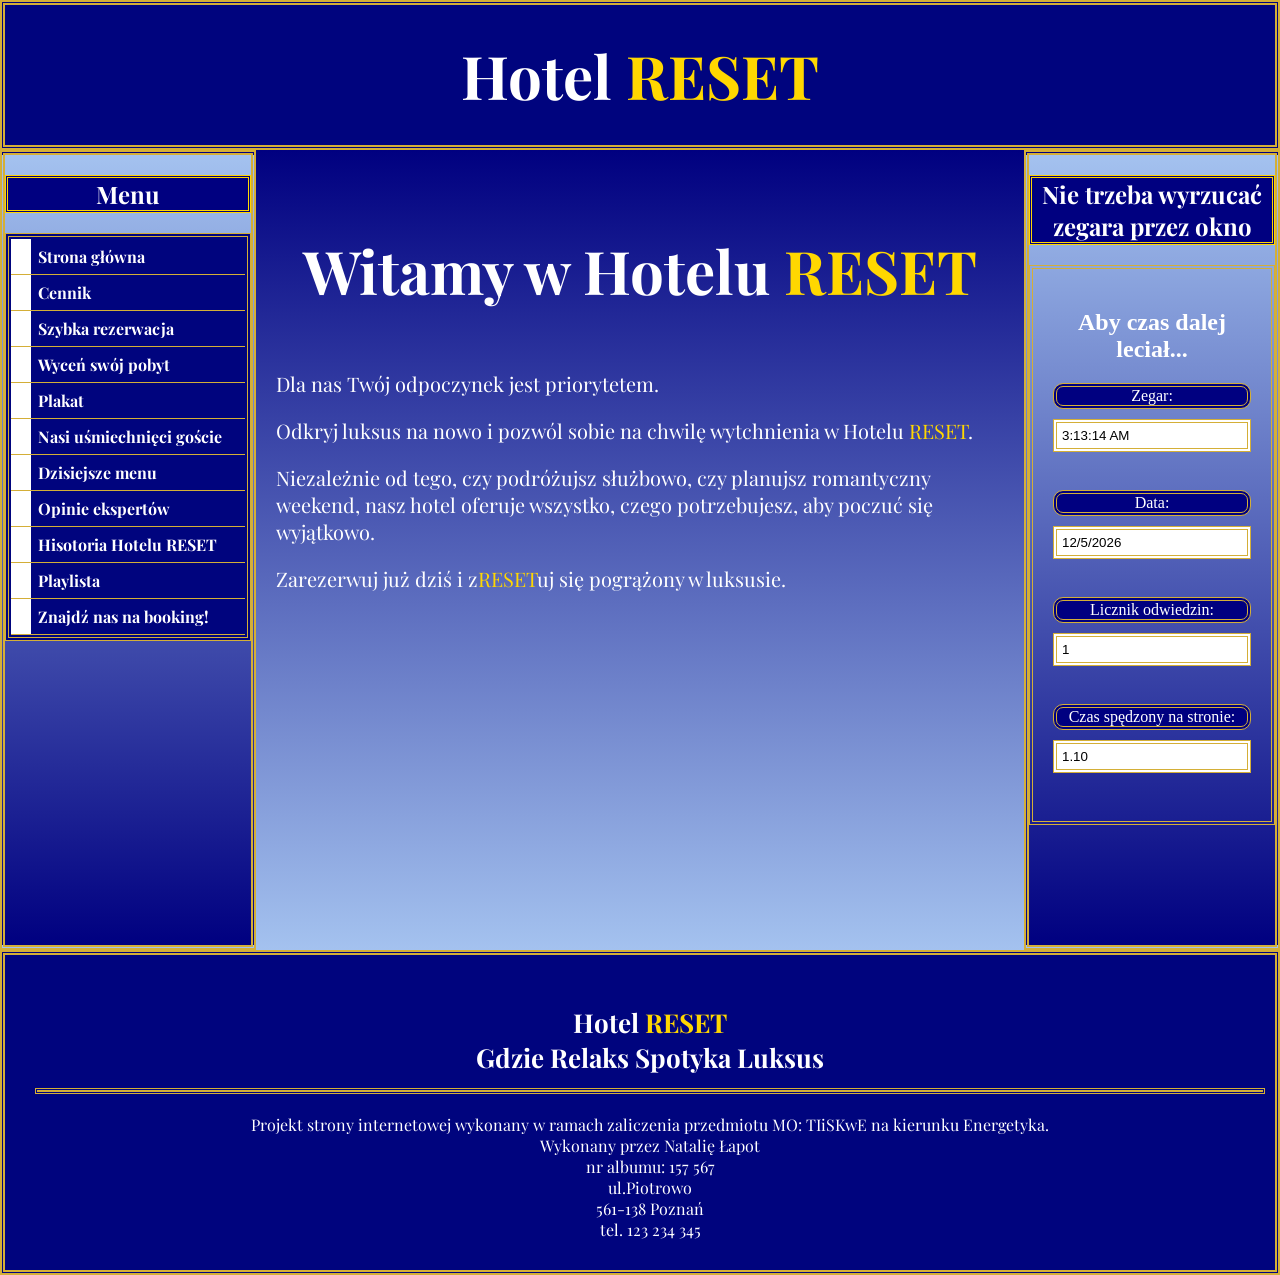
<file: index.html>
<!DOCTYPE html>
<html lang="pl">
<head>
    <meta charset="UTF-8">
    <meta name="viewport" content="width=device-width, initial-scale=1.0">
    <link href="https://fonts.googleapis.com/css2?family=Playfair+Display:wght@400;700&display=swap" rel="stylesheet">
    <link rel="stylesheet" href="Style/layout.css">
    <link rel="stylesheet" href="Style/menuPionowe.css">
</head>
<body>
    <header>
        <h1>Hotel <span style="color: gold;">RESET</span></h1>
    </header>
    <nav>
        <h2>Menu</h2>
        <ul>
            <li> <a href="index.html"> Strona główna </a> </li>
            <li><a href="tabela.html">Cennik</a></li>
            <li><a href="formularz.html">Szybka rezerwacja</a></li>
            <li><a href="Kalkulator.html">Wyceń swój pobyt</a></li>
            <li><a href="canvas.html">Plakat</a></li>
            <li><a href="obrazy.html">Nasi uśmiechnięci goście</a></li>
            <li><a href="mapa.html">Dzisiejsze menu</a></li>
            <li><a href="prezentacja.html">Opinie ekspertów</a></li>
            <li><a href="historia.html">Hisotoria Hotelu RESET</a></li>
            <li><a href="playlista.html">Playlista</a></li>
            <li><a href="https://www.booking.com/index.pl.html" target="_blank">Znajdź nas na booking!</a></li>
        </ul>
    </nav>
    <article>
    <p style="font-size: 60px; text-align: center; font-weight: bold;">Witamy w Hotelu <span style="color: gold;">RESET</span></p>
    <p>Dla nas Twój odpoczynek jest priorytetem.</p>
    <p>Odkryj luksus na nowo i pozwól sobie na chwilę wytchnienia w Hotelu <span style="color: gold;">RESET</span>.</p>
    <p>Niezależnie od tego, czy podróżujsz służbowo, czy planujsz romantyczny weekend, nasz hotel oferuje wszystko, czego potrzebujesz, aby poczuć się wyjątkowo.</p>
    <p>Zarezerwuj już dziś i z<span style="color: gold;">RESET</span>uj się pogrążony w luksusie.</p>
    
    </article>
    <aside>
        <h2>Nie trzeba wyrzucać zegara przez okno</h2>
        <iframe src="kontrolki.html" frameborder="0"></iframe>
    </aside>
    <footer>
        <div class="luxury-text">Hotel <span style="color: gold;">RESET </span><br>
        Gdzie Relaks Spotyka Luksus <hr></div>
        <div class="smaller-text">Projekt strony internetowej wykonany w ramach 
        zaliczenia przedmiotu MO: TIiSKwE na kierunku Energetyka. <br>
        Wykonany przez Natalię Łapot <br>
        nr albumu: 157 567 <br>
        ul.Piotrowo <br> 561-138 Poznań <br>
        tel. 123 234 345</div>
    </footer>
</body>
</html>
</file>
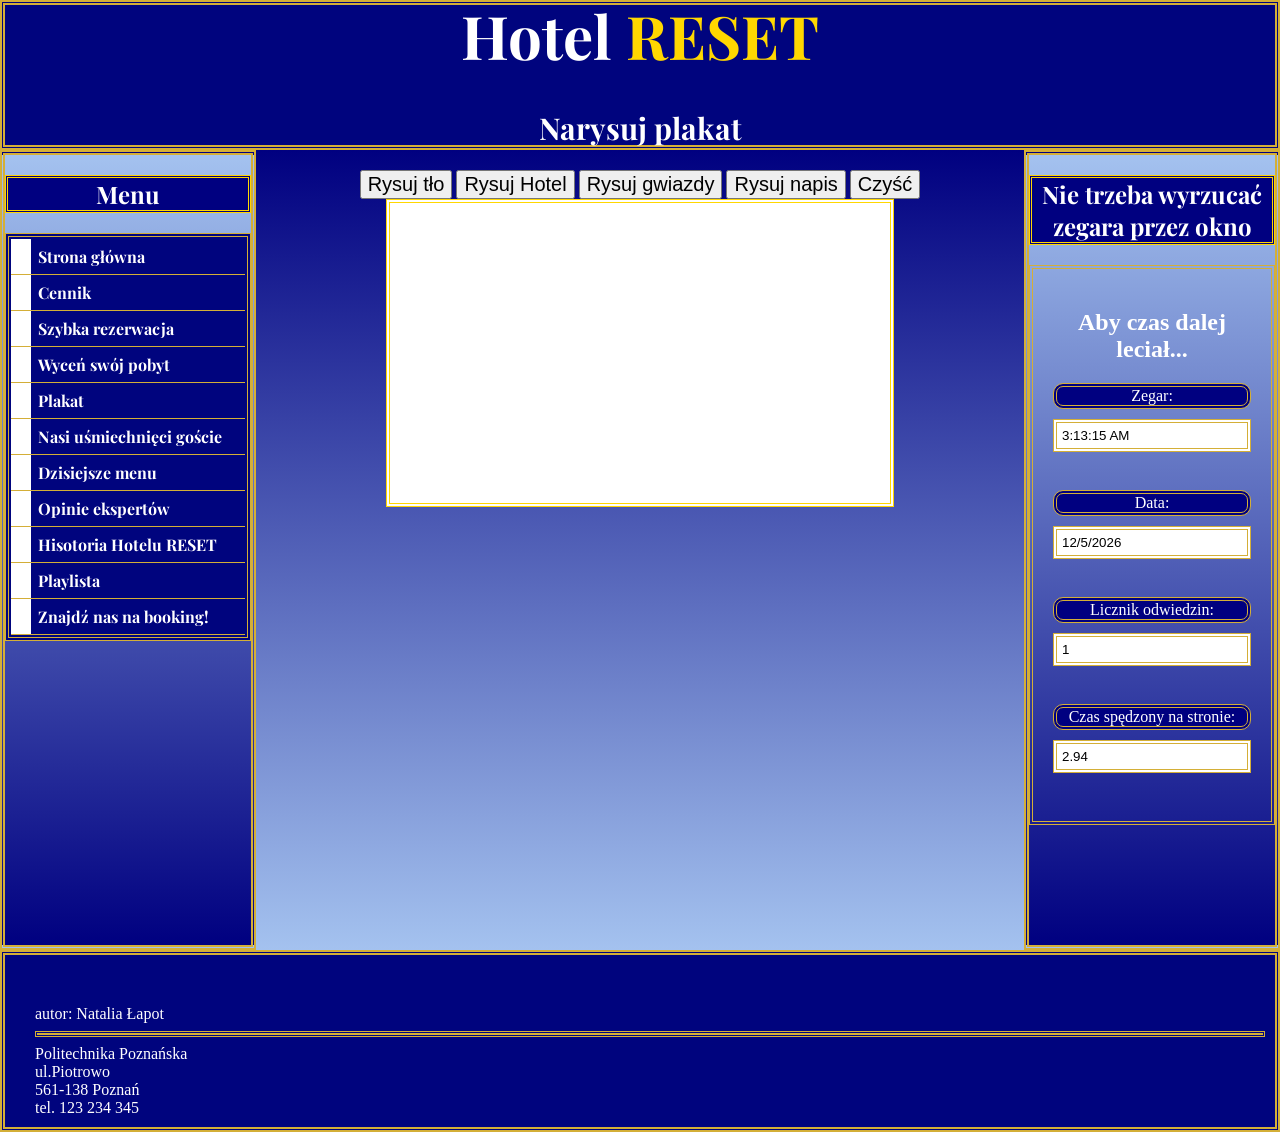
<file: canvas.html>
<!DOCTYPE html>
<html lang="pl">
<head>
    <meta charset="UTF-8">
    <meta name="viewport" content="width=device-width, initial-scale=1.0">
    <link rel="stylesheet" href="Style/layout.css">
    <link rel="stylesheet" href="Style/menuPionowe.css">
    <link rel="stylesheet" href="Style/tabela.css">
    <link rel="stylesheet" href="Style/formularz.css">
    <link href="https://fonts.googleapis.com/css2?family=Playfair+Display:wght@400;700&display=swap" rel="stylesheet">
    <style>
        h2{
            background-color: rgb(83, 41, 28);
            color: blanchedalmond;
        }
        .nazwaKlasy{
            background-color: black;
            color: wheat;
        }

        canvas{
            background-color: white;
            border: 4px double gold;
        }
        input{font-size: 20px;}
        input:focus{background-color: gold;}
    </style>

</head>
<body>
    <header>
        <h1>Hotel <span style="color: gold;">RESET</span><br>
            <span style="font-size: 30px; text-align: center">Narysuj plakat</span></h1>
    </header>
    <nav>
        <h2>Menu</h2>
        <ul>
            <li> <a href="index.html"> Strona główna </a> </li>
            <li><a href="tabela.html">Cennik</a></li>
            <li><a href="formularz.html">Szybka rezerwacja</a></li>
            <li><a href="Kalkulator.html">Wyceń swój pobyt</a></li>
            <li><a href="canvas.html">Plakat</a></li>
            <li><a href="obrazy.html">Nasi uśmiechnięci goście</a></li>
            <li><a href="mapa.html">Dzisiejsze menu</a></li>
            <li><a href="prezentacja.html">Opinie ekspertów</a></li>
            <li><a href="historia.html">Hisotoria Hotelu RESET</a></li>
            <li><a href="playlista.html">Playlista</a></li>
            <li><a href="https://www.booking.com/index.pl.html" target="_blank">Znajdź nas na booking!</a></li>
        </ul>
    </nav>
    <article>
        <input type="button" value="Rysuj tło" onclick="rysujTlo()">
        <input type="button" value="Rysuj Hotel" onclick="rysujHotel()">
        <input type="button" value="Rysuj gwiazdy" onclick="rysujGwiazdy()">
        <input type="button" value="Rysuj napis" onclick="rysujNapis()">
        <input type="button" value="Czyść" onclick="czysc()">
        
        <canvas width="500" height="300"></canvas>
    </article>
    <script src="js/canvas.js"></script>
    <aside>
        <h2>Nie trzeba wyrzucać zegara przez okno</h2>
        <iframe src="kontrolki.html" frameborder="0"></iframe>
    </aside>
    <footer>
        autor: Natalia Łapot <hr>
        Politechnika Poznańska <br>
        ul.Piotrowo <br> 561-138 Poznań <br>
        tel. 123 234 345
    </footer>
</body>
</html>
</file>
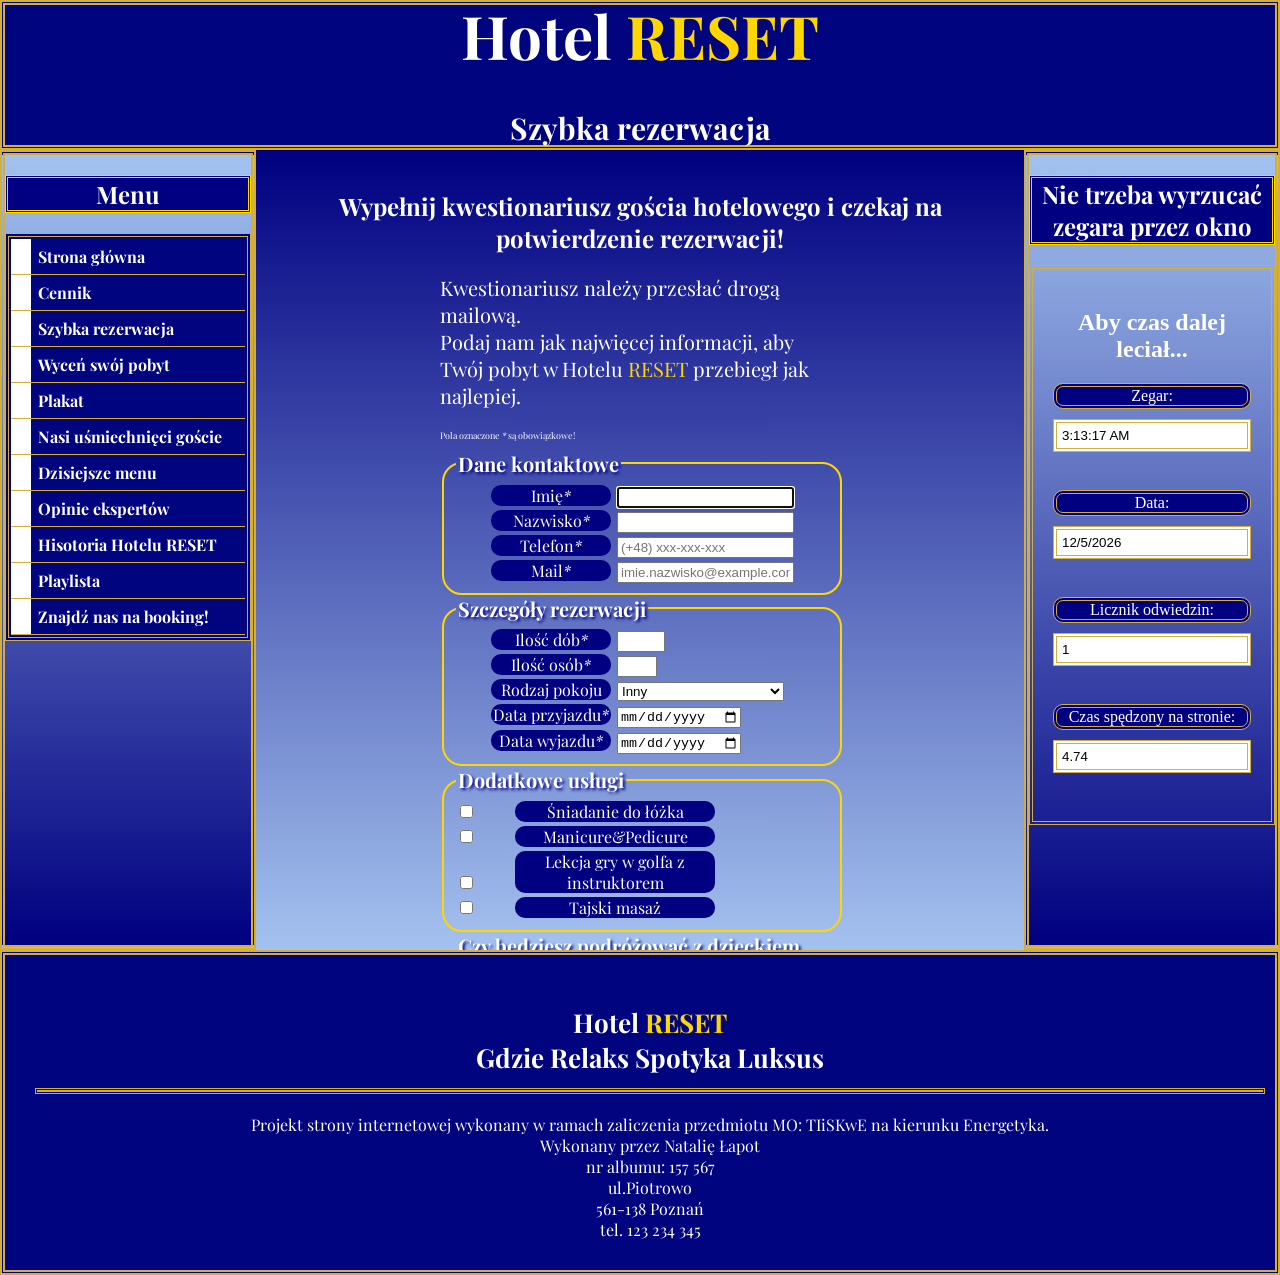
<file: formularz.html>
<!DOCTYPE html>
<html lang="pl">
<head>
    <meta charset="UTF-8">
    <meta name="viewport" content="width=device-width, initial-scale=1.0">
    <link rel="stylesheet" href="Style/layout.css">
    <link rel="stylesheet" href="Style/menuPionowe.css">
    <link rel="stylesheet" href="Style/formularz.css">
    <link href="https://fonts.googleapis.com/css2?family=Playfair+Display:wght@400;700&display=swap" rel="stylesheet">
</head>
<body>
    <header>
            <h1>Hotel <span style="color: gold;">RESET</span><br>
            <span style="font-size: 30px; text-align: center">Szybka rezerwacja</span></h1>
    </header>
    <nav>
        <h2>Menu</h2>
        <ul>
            <li> <a href="index.html"> Strona główna </a> </li>
            <li><a href="tabela.html">Cennik</a></li>
            <li><a href="formularz.html">Szybka rezerwacja</a></li>
            <li><a href="Kalkulator.html">Wyceń swój pobyt</a></li>
            <li><a href="canvas.html">Plakat</a></li>
            <li><a href="obrazy.html">Nasi uśmiechnięci goście</a></li>
            <li><a href="mapa.html">Dzisiejsze menu</a></li>
            <li><a href="prezentacja.html">Opinie ekspertów</a></li>
            <li><a href="historia.html">Hisotoria Hotelu RESET</a></li>
            <li><a href="playlista.html">Playlista</a></li>
            <li><a href="https://www.booking.com/index.pl.html" target="_blank">Znajdź nas na booking!</a></li>
        </ul>
    </nav>
    <article>
        <h2 style="text-align: center;">Wypełnij kwestionariusz gościa hotelowego i czekaj na potwierdzenie rezerwacji!</h2>
        <form action="" method="post">
            <p>
                Kwestionariusz należy przesłać drogą mailową. <br>
                Podaj nam jak najwięcej informacji, aby Twój pobyt w Hotelu <span style="color: gold;">RESET</span> przebiegł jak najlepiej. <br>
            </p>
            <p style="font-size: 9px">Pola oznaczone <em>*</em> są obowiązkowe!</p>
            
            <fieldset>
                <legend>Dane kontaktowe</legend>
                <label for="imie">Imię<em>*</em></label>
                <input type="text" name="Imie" id="imie" required autofocus><br>
                <label for="nazwisko">Nazwisko<em>*</em></label>
                <input type="text" name="nazwisko" id="nazwisko" required><br>
                <label for="telefon">Telefon<em>*</em></label>
                <input type="tel" name="telefon" id="telefon" required placeholder="(+48) xxx-xxx-xxx"><br>
                <label for="mail">Mail<em>*</em></label>
                <input type="email" name="mail" id="mail" required placeholder="imie.nazwisko@example.com"><br>
                
            </fieldset>
            <fieldset><legend>Szczegóły rezerwacji</legend>
                <label for="dni">Ilość dób<em>*</em></label>
                <input type="number" name="dni" id="dni" min="0" max="14" step="1" required><br>
                <label for="osoby">Ilość osób<em>*</em></label>
                <input type="number" name="osoby" id="osoby" min="0" max="8" step="1" required><br>
                <label for="rodzajpokoju">Rodzaj pokoju</label>
                <select name="rodzajpokoju" id="rodzajpokoju">
                    <option value="jedno">Jednoosobowy</option>
                    <option value="jednopremium">Jednoosobowy premium</option>
                    <option value="dwu"selected>Dwuosobowy</option>
                    <option value="dwupremium">Dwuosobowy premium</option>
                    <option value="trzy"selected>Trzyosobowy</option>
                    <option value="trzypremium">Trzyosobowy premium</option>
                    <option value="inny"selected>Inny</option>
                </select><br>
                <label for="dataprzyjazdu">Data przyjazdu<em>*</em></label>
                <input type="date" name="dataprzyjazdu" id="dataprzyjazdu" required><br>
                <label for="datawyjazdu">Data wyjazdu<em>*</em></label>
                <input type="date" name="datawyjazdu" id="datawyjazdu" required><br>
            </fieldset>

            <fieldset><legend>Dodatkowe usługi</legend>

                <input type="checkbox" name="zainteresowania" id="andrzejpiaseczny">
                <label for="andrzejpiaseczny" style="width: 200px;">Śniadanie do łóżka</label><br>

                <input type="checkbox" name="zainteresowania" id="spa">
                <label for="spa" style="width: 200px;">Manicure&Pedicure</label><br>

                <input type="checkbox" name="zainteresowania" id="golf">
                <label for="golf" style="width: 200px;">Lekcja gry w golfa z instruktorem</label><br>

                <input type="checkbox" name="zainteresowania" id="masaz">
                <label for="masaz" style="width: 200px;">Tajski masaż</label><br>
                
            </fieldset>

            <fieldset><legend>Czy będziesz podróżować z dzieckiem poniżej 5 roku życia?</legend>
                <input type="radio" name="dziecko" id="" value="Tak" checked>Tak<br>
                <input type="radio" name="dziecko" id="" value="Nie">Nie<br>
                <input type="radio" name="dziecko" id="" value="IDK">Jeszcze nie wiem<br>
            </fieldset>

            <fieldset><legend>Preferowane piętro</legend>
                <input type="range" name="pietro" id="pietro" min="0" max="15" step="1" value="3">(0-15)<br>
            </fieldset>

            <fieldset><legend>Specjalne życzenia i informacje o alergiach</legend>
                <textarea name="zyczenia" id="" cols="30" rows="10" placeholder="Co moglibyśmy zrobić, aby Twój pobyt był jeszcze lepszy?"></textarea><br>
                <input type="file" name="plik" id="">
            </fieldset>

            <button type="button" onclick="submitForm(event)">Zarezerwuj</button>
        </form>
    </article>
    <script src="js/formularz.js"></script>
    <aside>
        <h2>Nie trzeba wyrzucać zegara przez okno</h2>
        <iframe src="kontrolki.html" frameborder="0"></iframe>
    </aside>
    <footer>
        <div class="luxury-text">Hotel <span style="color: gold;">RESET </span><br>
            Gdzie Relaks Spotyka Luksus <hr></div>
            <div class="smaller-text">Projekt strony internetowej wykonany w ramach 
            zaliczenia przedmiotu MO: TIiSKwE na kierunku Energetyka. <br>
            Wykonany przez Natalię Łapot <br>
            nr albumu: 157 567 <br>
            ul.Piotrowo <br> 561-138 Poznań <br>
            tel. 123 234 345</div>
    </footer>
</body>
</html>
</file>
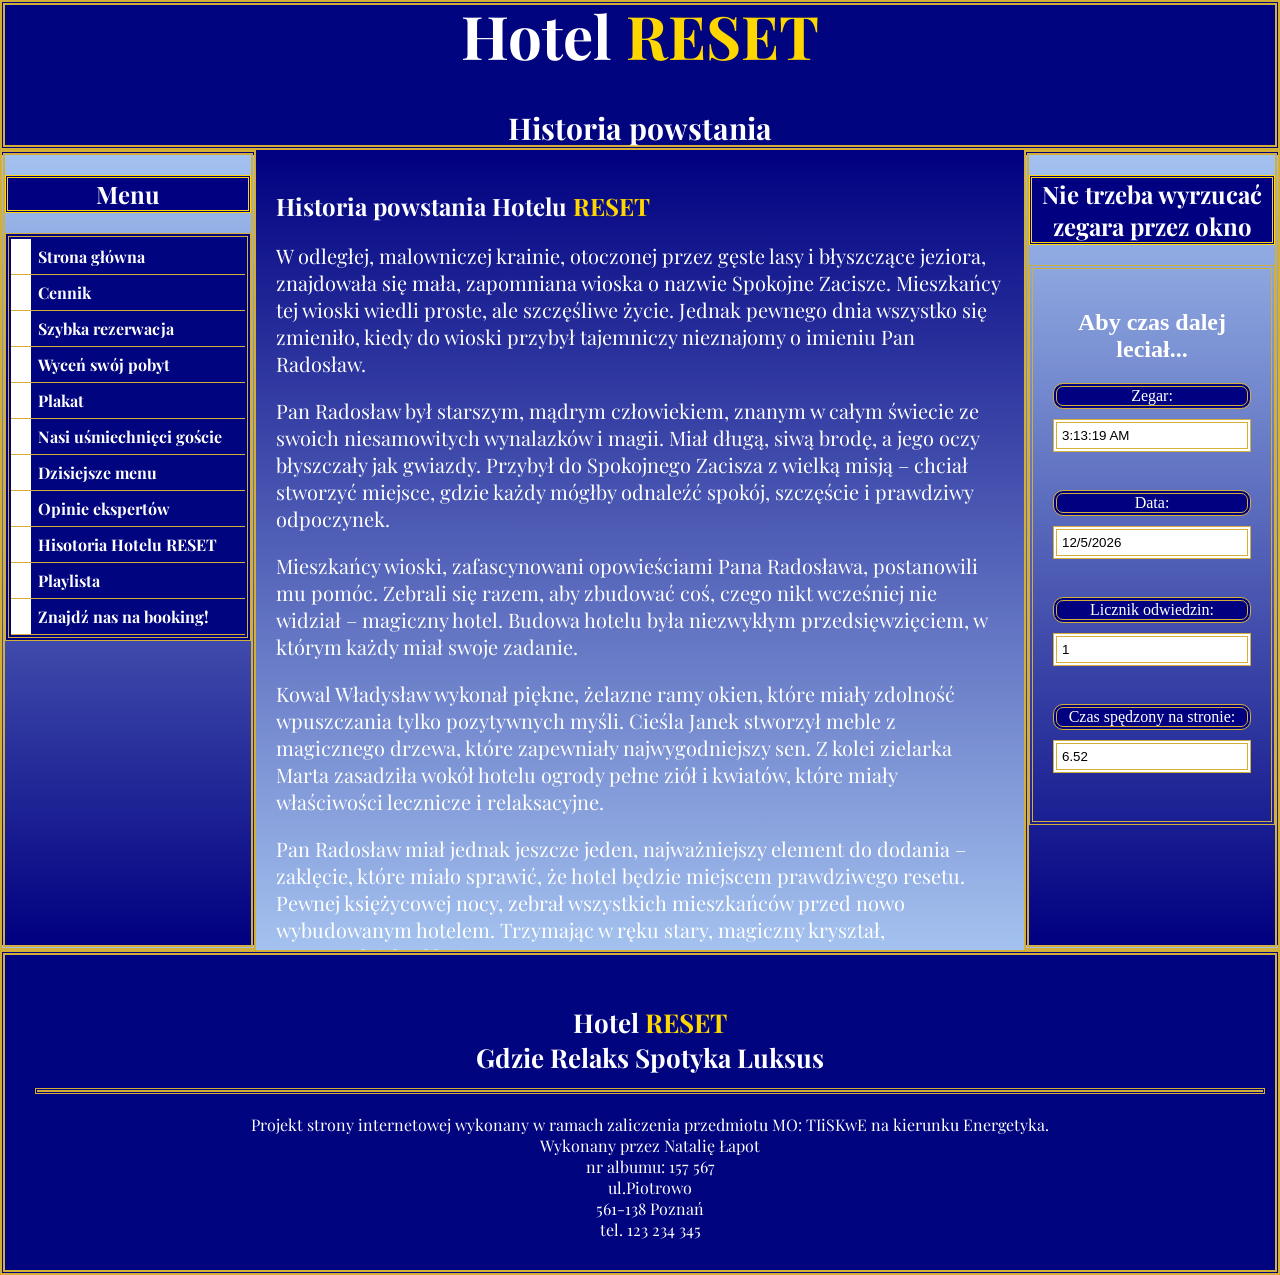
<file: historia.html>
<!DOCTYPE html>
<html lang="pl">
<head>
    <meta charset="UTF-8">
    <meta name="viewport" content="width=device-width, initial-scale=1.0">
    <link href="https://fonts.googleapis.com/css2?family=Playfair+Display:wght@400;700&display=swap" rel="stylesheet">
    <link rel="stylesheet" href="Style/layout.css">
    <link rel="stylesheet" href="Style/menuPionowe.css">
</head>
<body>
    <header>
        <h1>Hotel <span style="color: gold;">RESET</span><br>
            <span style="font-size: 30px; text-align: center">Historia powstania</span></h1>
    </header>
    <nav>
        <h2>Menu</h2>
        <ul>
            <li> <a href="index.html"> Strona główna </a> </li>
            <li><a href="tabela.html">Cennik</a></li>
            <li><a href="formularz.html">Szybka rezerwacja</a></li>
            <li><a href="Kalkulator.html">Wyceń swój pobyt</a></li>
            <li><a href="canvas.html">Plakat</a></li>
            <li><a href="obrazy.html">Nasi uśmiechnięci goście</a></li>
            <li><a href="mapa.html">Dzisiejsze menu</a></li>
            <li><a href="prezentacja.html">Opinie ekspertów</a></li>
            <li><a href="historia.html">Hisotoria Hotelu RESET</a></li>
            <li><a href="playlista.html">Playlista</a></li>
            <li><a href="https://www.booking.com/index.pl.html" target="_blank">Znajdź nas na booking!</a></li>
        </ul>
    </nav>
    <article>
    <h1>Historia powstania Hotelu <span style="color: gold;">RESET</span></h1>
    <p>W odległej, malowniczej krainie, otoczonej przez gęste lasy i błyszczące jeziora, znajdowała się mała, zapomniana wioska o nazwie Spokojne Zacisze. Mieszkańcy tej wioski wiedli proste, ale szczęśliwe życie. Jednak pewnego dnia wszystko się zmieniło, kiedy do wioski przybył tajemniczy nieznajomy o imieniu Pan Radosław.</p>
    <p>Pan Radosław był starszym, mądrym człowiekiem, znanym w całym świecie ze swoich niesamowitych wynalazków i magii. Miał długą, siwą brodę, a jego oczy błyszczały jak gwiazdy. Przybył do Spokojnego Zacisza z wielką misją – chciał stworzyć miejsce, gdzie każdy mógłby odnaleźć spokój, szczęście i prawdziwy odpoczynek.</p>
    <p>Mieszkańcy wioski, zafascynowani opowieściami Pana Radosława, postanowili mu pomóc. Zebrali się razem, aby zbudować coś, czego nikt wcześniej nie widział – magiczny hotel. Budowa hotelu była niezwykłym przedsięwzięciem, w którym każdy miał swoje zadanie.</p>
    <p>Kowal Władysław wykonał piękne, żelazne ramy okien, które miały zdolność wpuszczania tylko pozytywnych myśli. Cieśla Janek stworzył meble z magicznego drzewa, które zapewniały najwygodniejszy sen. Z kolei zielarka Marta zasadziła wokół hotelu ogrody pełne ziół i kwiatów, które miały właściwości lecznicze i relaksacyjne.</p>
    <p>Pan Radosław miał jednak jeszcze jeden, najważniejszy element do dodania – zaklęcie, które miało sprawić, że hotel będzie miejscem prawdziwego resetu. Pewnej księżycowej nocy, zebrał wszystkich mieszkańców przed nowo wybudowanym hotelem. Trzymając w ręku stary, magiczny kryształ, wypowiedział zaklęcie:</p>
    <p><em>"Niech to miejsce będzie schronieniem, gdzie każdy zmartwienie zmienia się w marzenie. Niech odpoczynek będzie głęboki, a radość - wysoka jak obłoki."</em></p>
    <p>W momencie, gdy zaklęcie zostało wypowiedziane, hotel zajaśniał złotym blaskiem, a wokół niego zaczęły tańczyć magiczne istoty – wróżki, skrzaty i duchy natury. Hotel został nazwany "RESET", ponieważ miał moc odnowy i regeneracji dla każdego, kto przekroczył jego progi.</p>
    <p>Wieść o niezwykłym Hotelu RESET szybko rozeszła się po całym świecie. Ludzie z daleka i bliska przybywali, by doświadczyć magii tego miejsca. Każdy, kto tu przyjeżdżał, opuszczał hotel zrelaksowany, pełen nowych sił i pozytywnej energii.</p>
    <p>Pan Radosław, widząc szczęście i spokój, jakie przynosi jego dzieło, postanowił zostać w Spokojnym Zaciszu na zawsze. Został pierwszym kierownikiem hotelu, dbając o to, aby magia nigdy nie opuściła tego miejsca.</p>
    <p>I tak, dzięki mądrości, pracy i magii, Hotel RESET stał się legendarnym miejscem, gdzie każdy mógł znaleźć swój upragniony spokój i radość. Mieszkańcy wioski byli dumni, że mogli być częścią tej niezwykłej historii, a Hotel RESET do dziś pozostaje symbolem odpoczynku i odnowy dla wszystkich, którzy go odwiedzają.</p>
    </article>
    <aside>
        <h2>Nie trzeba wyrzucać zegara przez okno</h2>
        <iframe src="kontrolki.html" frameborder="0"></iframe>
    </aside>
    <footer>
        <div class="luxury-text">Hotel <span style="color: gold;">RESET </span><br>
        Gdzie Relaks Spotyka Luksus <hr></div>
        <div class="smaller-text">Projekt strony internetowej wykonany w ramach 
        zaliczenia przedmiotu MO: TIiSKwE na kierunku Energetyka. <br>
        Wykonany przez Natalię Łapot <br>
        nr albumu: 157 567 <br>
        ul.Piotrowo <br> 561-138 Poznań <br>
        tel. 123 234 345</div>
    </footer>
</body>
</html>
</file>
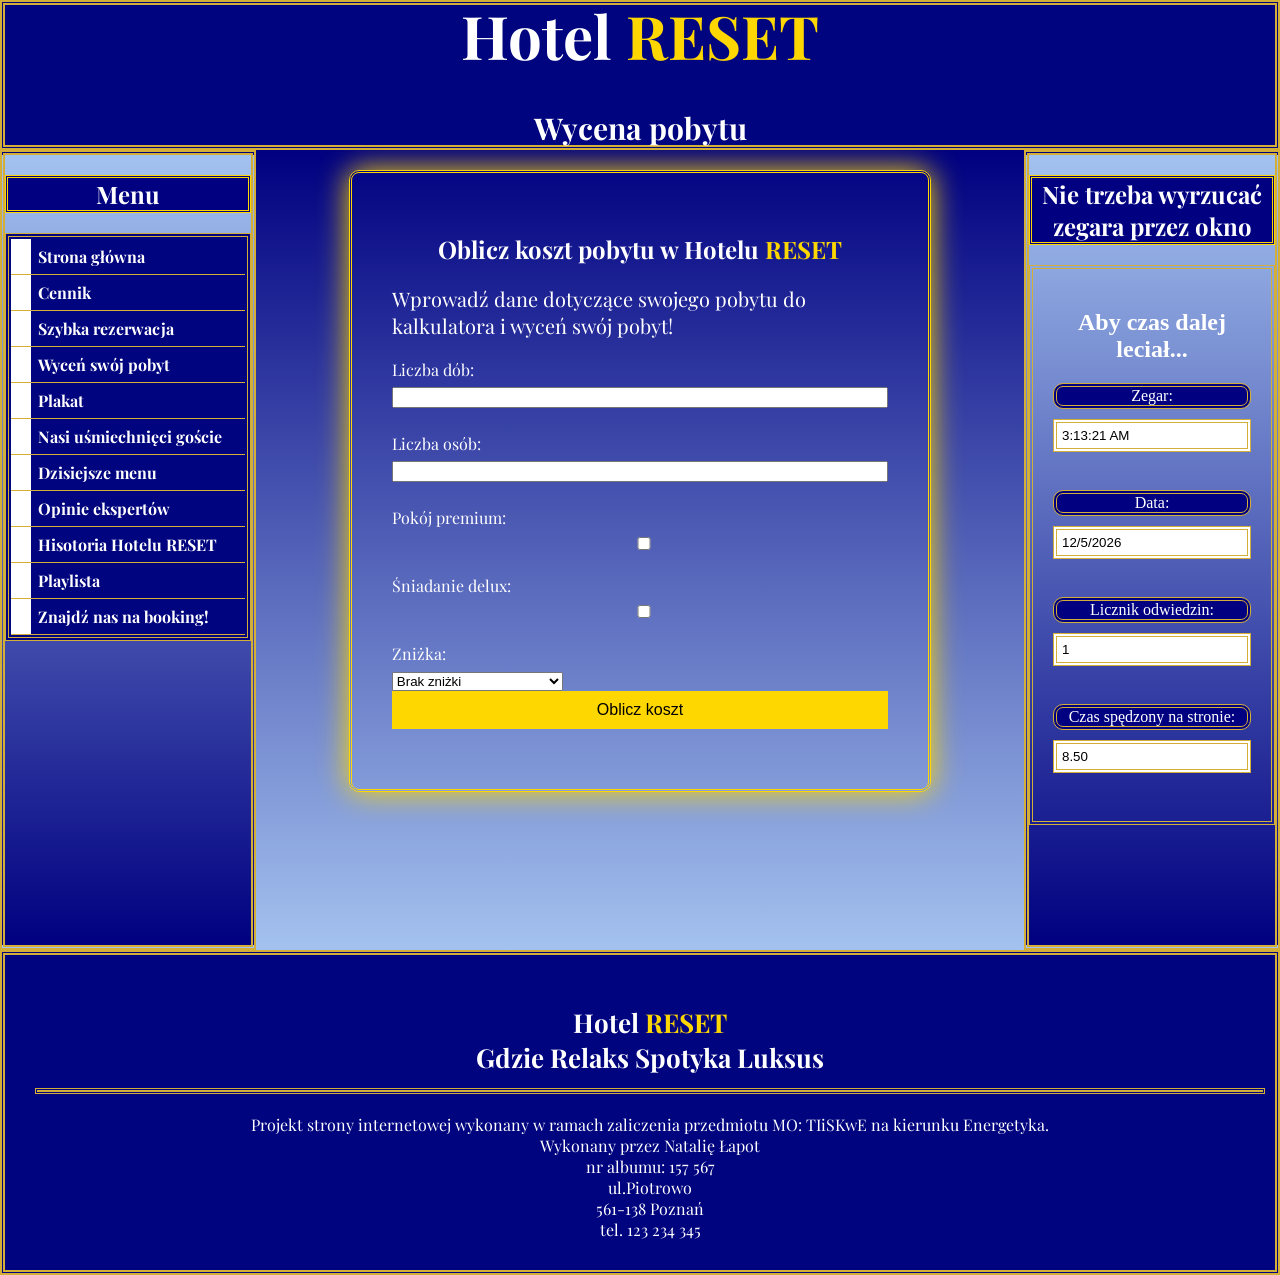
<file: Kalkulator.html>
<!DOCTYPE html>
<html lang="pl">
<head>
    <meta charset="UTF-8">
    <meta name="viewport" content="width=device-width, initial-scale=1.0">
    <link rel="stylesheet" href="Style/layout.css">
    <link rel="stylesheet" href="Style/menuPionowe.css">
    <link rel="stylesheet" href="Style/kalkulator.css">
    <link href="https://fonts.googleapis.com/css2?family=Playfair+Display:wght@400;700&display=swap" rel="stylesheet">
</head>
<body>
    <header>
        <h1>Hotel <span style="color: gold;">RESET</span><br>
        <span style="font-size: 30px; text-align: center">Wycena pobytu</span></h1>
    </header>
    <nav>
        <h2>Menu</h2>
        <ul>
            <li> <a href="index.html"> Strona główna </a> </li>
            <li><a href="tabela.html">Cennik</a></li>
            <li><a href="formularz.html">Szybka rezerwacja</a></li>
            <li><a href="Kalkulator.html">Wyceń swój pobyt</a></li>
            <li><a href="canvas.html">Plakat</a></li>
            <li><a href="obrazy.html">Nasi uśmiechnięci goście</a></li>
            <li><a href="mapa.html">Dzisiejsze menu</a></li>
            <li><a href="prezentacja.html">Opinie ekspertów</a></li>
            <li><a href="historia.html">Hisotoria Hotelu RESET</a></li>
            <li><a href="playlista.html">Playlista</a></li>
            <li><a href="https://www.booking.com/index.pl.html" target="_blank">Znajdź nas na booking!</a></li>
        </ul>
    </nav>
    <article>
</head>
<body>
    <div class="container">
        <h1 style="text-align: center;">Oblicz koszt pobytu w Hotelu <span style="color: gold;">RESET</span></h1>
        <p>Wprowadź dane dotyczące swojego pobytu do kalkulatora i wyceń swój pobyt!</p>
        <form id="hotelCalculator">
            <label for="days">Liczba dób:</label>
            <input type="number" id="days" name="days" min="1" required>
            
            <label for="guests">Liczba osób:</label>
            <input type="number" id="guests" name="guests" min="1" required>
            
            <label for="premiumRoom">Pokój premium:</label>
            <input type="checkbox" id="premiumRoom" name="premiumRoom">
            
            <label for="deluxeBreakfast">Śniadanie delux:</label>
            <input type="checkbox" id="deluxeBreakfast" name="deluxeBreakfast">

            <label for="discount">Zniżka:</label>
            <select id="discount" name="discount">
                <option value="0">Brak zniżki</option>
                <option value="10">Wyjazd służbowy -10%</option>
                <option value="15">Karta dużej rodziny -15%</option>
                <option value="50">Krewny właściciela -50%</option>
            </select>
            
            <input type="button" value="Oblicz koszt" onclick="calculateCost()">
        </form>
        <div class="result" id="result"></div>
    </div>
</article>
<script src="js/kalkulator.js"></script>
</body>
<aside>
    <h2>Nie trzeba wyrzucać zegara przez okno</h2>
    <iframe src="kontrolki.html" frameborder="0"></iframe>
</aside>
    <footer>
        <div class="luxury-text">Hotel <span style="color: gold;">RESET </span><br>
        Gdzie Relaks Spotyka Luksus <hr></div>
        <div class="smaller-text">Projekt strony internetowej wykonany w ramach 
        zaliczenia przedmiotu MO: TIiSKwE na kierunku Energetyka. <br>
        Wykonany przez Natalię Łapot <br>
        nr albumu: 157 567 <br>
        ul.Piotrowo <br> 561-138 Poznań <br>
        tel. 123 234 345</div>
    </footer>
</body>
</html>
</file>
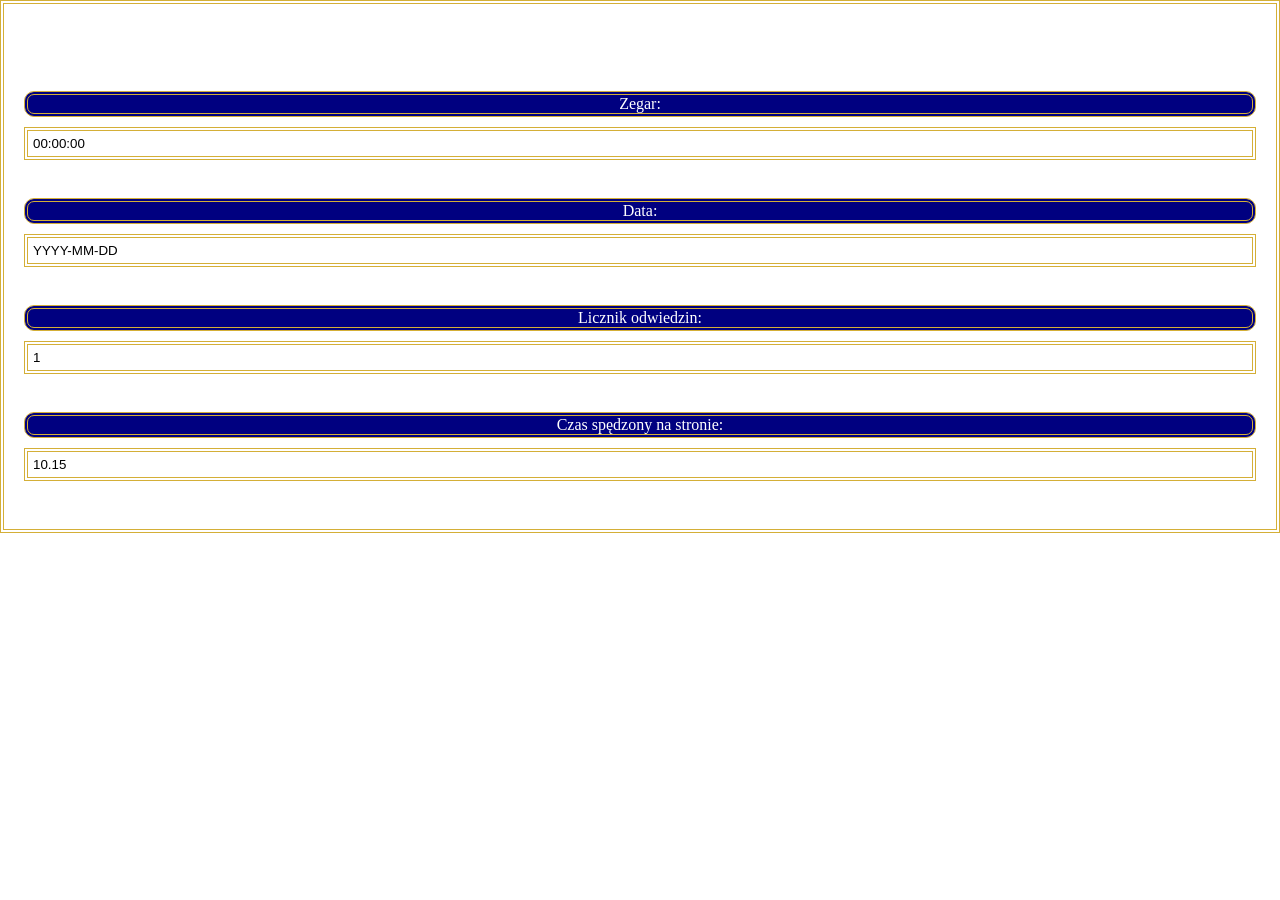
<file: kontrolki.html>
<!DOCTYPE html>
<html lang="en">
<head>
    <meta charset="utf-8" />
    <link rel="stylesheet" href="Style/layout.css">
    <link rel="stylesheet" href="Style/menuPionowe.css">
    <link rel="stylesheet" href="Style/tabela.css">
    <link rel="stylesheet" href="Style/formularz.css">
    <link href="https://fonts.googleapis.com/css2?family=Playfair+Display:wght@400;700&display=swap" rel="stylesheet">
    <style>
        body {
            width: 100%;
            height: 100%;
            margin: 0;
            padding: 0;
        }
        .javaScript {
            color: white;
            text-align: center;
            border: 4px double #D4AF37;
            padding: 20px;
            max-width: 100%;
            margin: auto;
        }
        .javaScript label, .javaScript input {
            border: 4px double #D4AF37;
            display: block;
            margin: 10px 0;
            width: 100%;
            box-sizing: border-box;
        }
        .javaScript input {
            padding: 5px;
        } 
    </style>

    <script>
        function startclock() {
            setInterval(() => {
                const now = new Date();
                document.getElementById('clock').value = now.toLocaleTimeString();
                document.getElementById('date').value = now.toLocaleDateString();
            }, 1000);
        }

        function starttimer() {
            let visitCount = localStorage.getItem('visitCount') || 0;
            visitCount++;
            sessionStorage.setItem('visitCount', visitCount);
            document.getElementById('visitCount').value = visitCount;

            let sessionStartTime = localStorage.getItem('sessionStartTime') || Date.now();
            localStorage.setItem('sessionStartTime', sessionStartTime);

            setInterval(() => {
                const elapsedTime = ((Date.now() - sessionStartTime) / 1000).toFixed(2);
                document.getElementById('myTimer').value = elapsedTime;
            }, 100);
        }

        window.onload = function () {
            startclock();
            starttimer();
        };
    </script>
</head>
<body style="color: white; text-align: center;">
    <section class="javaScript" id="java1">
        <h2 style="text-align:center">Aby czas dalej leciał...</h2>
        <label>Zegar:</label>
        <input type="text" id="clock" value="00:00:00" readonly/><br/>
        <label>Data:</label>
        <input type="text" id="date" value="YYYY-MM-DD" readonly/><br/>
        <label>Licznik odwiedzin:</label>
        <input type="text" id="visitCount" value="0" readonly/><br/>
        <label>Czas spędzony na stronie:</label>
        <input type="text" id="myTimer" value="0.00" readonly/><br/>
    </section>
</body>
</html>
</file>
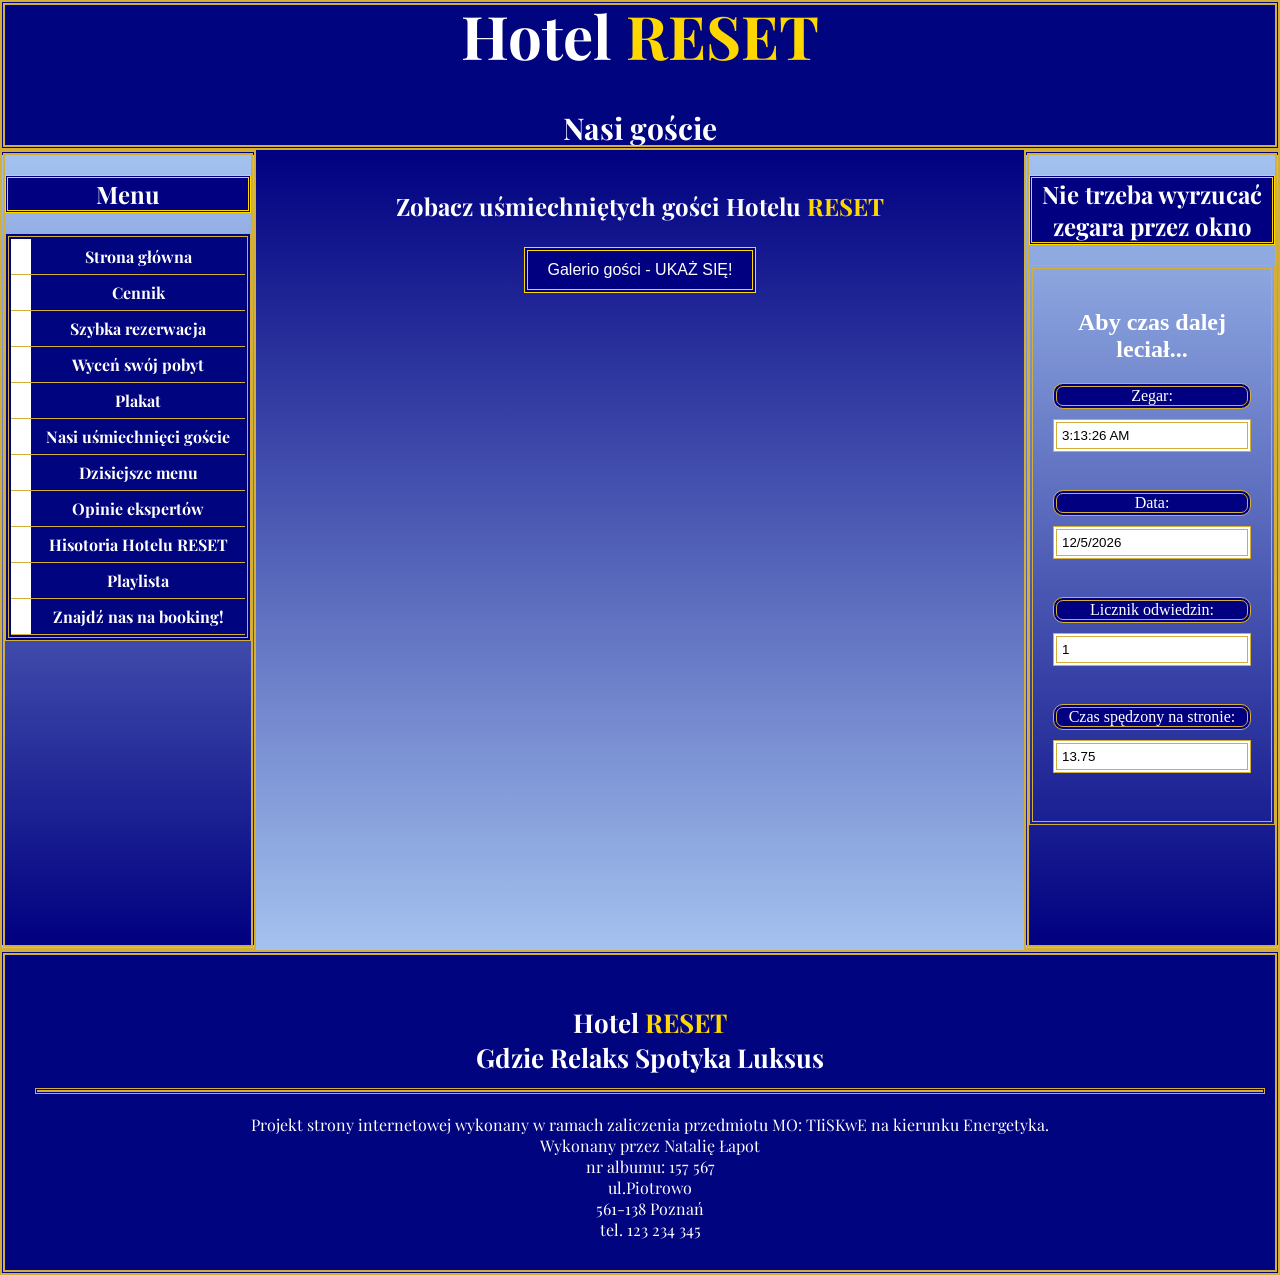
<file: obrazy.html>
<!DOCTYPE html>
<html lang="pl">
<head>
    <meta charset="UTF-8">
    <meta name="viewport" content="width=device-width, initial-scale=1.0">
    <link href="https://fonts.googleapis.com/css2?family=Playfair+Display:wght@400;700&display=swap" rel="stylesheet">
    <link rel="stylesheet" href="Style/layout.css">
    <link rel="stylesheet" href="Style/menuPionowe.css">
    <link rel="stylesheet" href="Style/tabela.css">
    <link rel="stylesheet" href="Style/formularz.css">
    <style>
        body {
            text-align: center;
            background-color: navy;
        }
        .img_browser {
            visibility: hidden;
            margin-top: 20px;
        }
        .button-container {
            margin-top: 10px;
        }
        .button-style {
            color: white;
            background-color: navy;
            margin: 5px;
            padding: 10px 20px;
            font-size: 16px;
            border: 4px double gold;
        }
        #image {
            max-width: 100%;
            height: auto;
        }
    </style>
</head>
<body>
    <header>
        <h1>Hotel <span style="color: gold;">RESET</span><br>
        <span style="font-size: 30px; text-align: center">Nasi goście</span></h1>
    </header>
    <nav>
        <h2>Menu</h2>
        <ul>
            <li> <a href="index.html"> Strona główna </a> </li>
            <li><a href="tabela.html">Cennik</a></li>
            <li><a href="formularz.html">Szybka rezerwacja</a></li>
            <li><a href="Kalkulator.html">Wyceń swój pobyt</a></li>
            <li><a href="canvas.html">Plakat</a></li>
            <li><a href="obrazy.html">Nasi uśmiechnięci goście</a></li>
            <li><a href="mapa.html">Dzisiejsze menu</a></li>
            <li><a href="prezentacja.html">Opinie ekspertów</a></li>
            <li><a href="historia.html">Hisotoria Hotelu RESET</a></li>
            <li><a href="playlista.html">Playlista</a></li>
            <li><a href="https://www.booking.com/index.pl.html" target="_blank">Znajdź nas na booking!</a></li>
        </ul>
    </nav>
    <article>
    <h2>Zobacz uśmiechniętych gości Hotelu <span style="color: gold;">RESET</span></h2>
    <button id="toggleButton" onclick="ShowHide()" class="button-style">Galerio gości - UKAŻ SIĘ!</button>
    <div id="img_browser" class="img_browser">
        <img src="Zdjęcia/gość1.jpg" id="image" class="size1">
        <div class="button-container">
            <button class="button-style" onclick="First()">|&lArr;<br />Pierwsze zdjęcie</button>
            <button class="button-style" onclick="Prev()">&lArr;<br />Poprzednie zdjęcie</button>
            <button class="button-style" onclick="Next()">&rArr;<br />Następne zdjęcie</button>
            <button class="button-style" onclick="Last()">&rArr;|<br />Ostatnie zdjęcie</button>
        </div>
    </div>
</article>
<script src="js/obrazy.js"></script>
    <aside>
        <h2>Nie trzeba wyrzucać zegara przez okno</h2>
        <iframe src="kontrolki.html" frameborder="0"></iframe>
    </aside>
    <footer>
        <div class="luxury-text">Hotel <span style="color: gold;">RESET </span><br>
        Gdzie Relaks Spotyka Luksus <hr></div>
        <div class="smaller-text">Projekt strony internetowej wykonany w ramach 
        zaliczenia przedmiotu MO: TIiSKwE na kierunku Energetyka. <br>
        Wykonany przez Natalię Łapot <br>
        nr albumu: 157 567 <br>
        ul.Piotrowo <br> 561-138 Poznań <br>
        tel. 123 234 345</div>
    </footer>

</body>
</html>
</file>
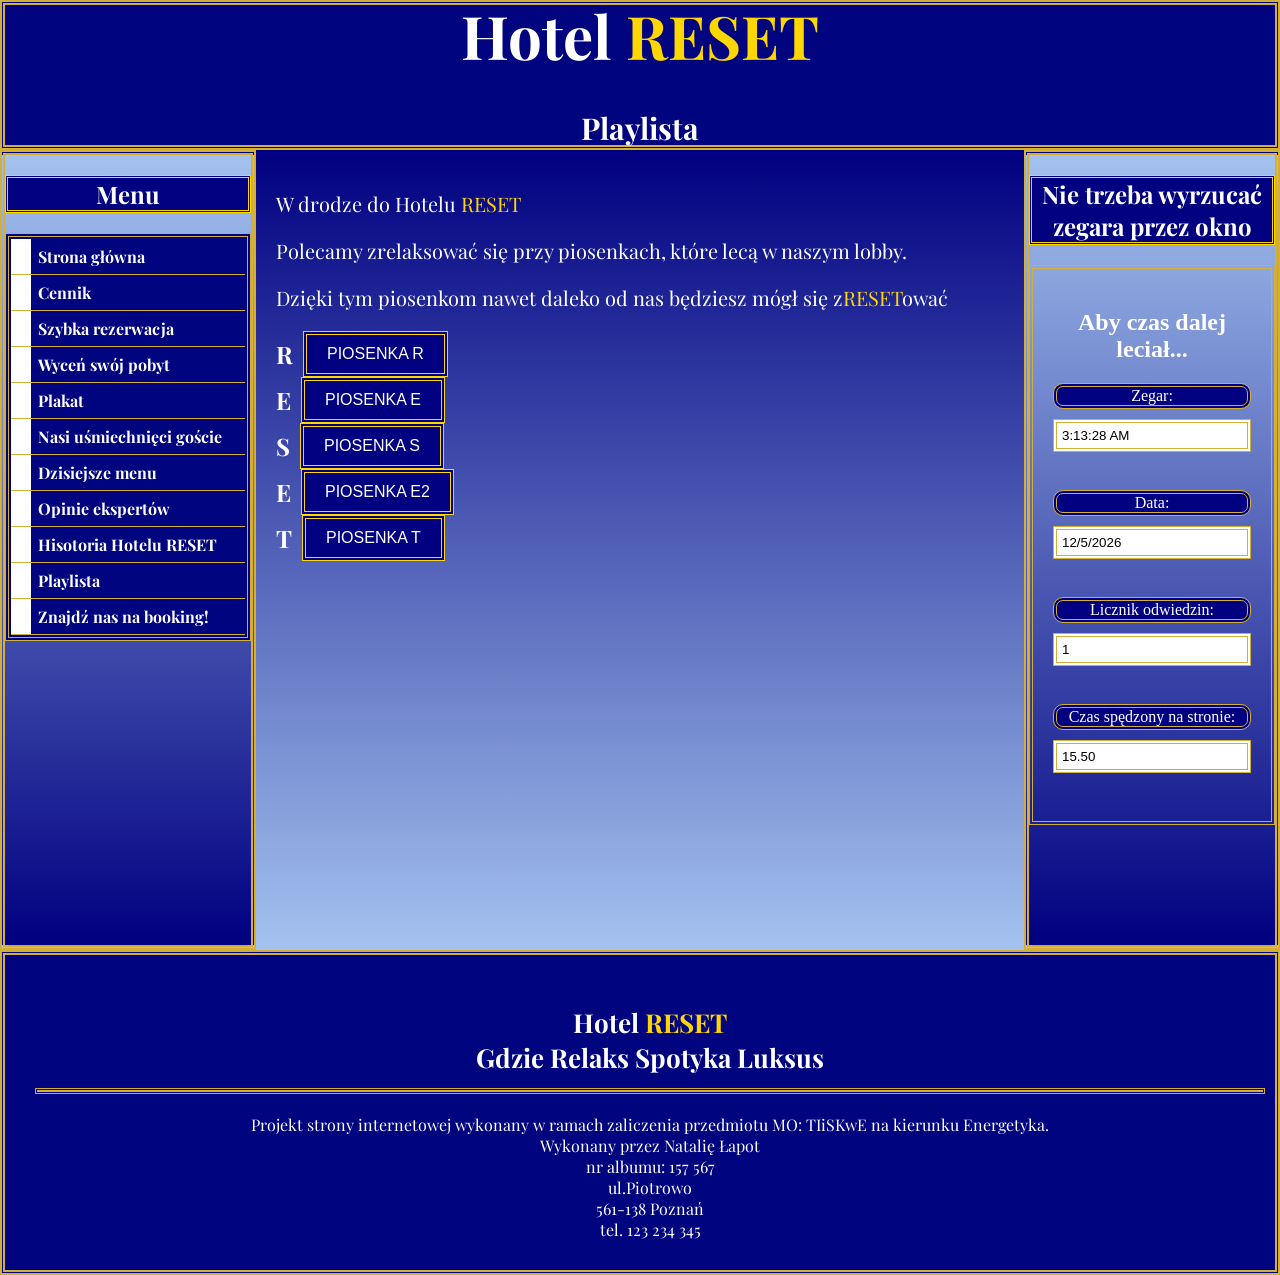
<file: playlista.html>
<!DOCTYPE html>
<html lang="pl">
<head>
    <meta charset="UTF-8">
    <meta name="viewport" content="width=device-width, initial-scale=1.0">
    <link href="https://fonts.googleapis.com/css2?family=Playfair+Display:wght@400;700&display=swap" rel="stylesheet">
    <link rel="stylesheet" href="Style/layout.css">
    <link rel="stylesheet" href="Style/menuPionowe.css">
    <style>
        .letter {
            display: flex;
            align-items: center;
        }
        .letter span {
            font-size: 24px;
            font-weight: bold;
            margin-right: 10px;
        }
        .songs-container {
            display: flex;
            flex-direction: column;
            align-items: flex-start;
        }
        .button {
            padding: 10px 20px;
            font-size: 16px;
            background-color: navy;
            color: white;
            border: 4px double gold;
        }
    </style>
    </style>
</head>
<body>
    <header>
        <h1>Hotel <span style="color: gold;">RESET</span><br>
            <span style="font-size: 30px; text-align: center">Playlista</span></h1>
    </header>
    <nav>
        <h2>Menu</h2>
        <ul>
            <li> <a href="index.html"> Strona główna </a> </li>
            <li><a href="tabela.html">Cennik</a></li>
            <li><a href="formularz.html">Szybka rezerwacja</a></li>
            <li><a href="Kalkulator.html">Wyceń swój pobyt</a></li>
            <li><a href="canvas.html">Plakat</a></li>
            <li><a href="obrazy.html">Nasi uśmiechnięci goście</a></li>
            <li><a href="mapa.html">Dzisiejsze menu</a></li>
            <li><a href="prezentacja.html">Opinie ekspertów</a></li>
            <li><a href="historia.html">Hisotoria Hotelu RESET</a></li>
            <li><a href="playlista.html">Playlista</a></li>
            <li><a href="https://www.booking.com/index.pl.html" target="_blank">Znajdź nas na booking!</a></li>
        </ul>
    </nav>
    <article>
    <p>W drodze do Hotelu <span style="color: gold;">RESET</span></p>
    <p>Polecamy zrelaksować się przy piosenkach, które lecą w naszym lobby.</p>
    <p>Dzięki tym piosenkom nawet daleko od nas będziesz mógł się z<span style="color: gold;">RESET</span>ować</p>
    <div class="songs-container">
        <div class="letter">
            <span>R</span>
            <button class="button" onclick="window.open('https://www.youtube.com/watch?v=RVmG_d3HKBA&ab_channel=MIKAVEVO')">PIOSENKA R</button>
        </div>
        <div class="letter">
            <span>E</span>
            <button class="button" onclick="window.open('https://www.youtube.com/watch?v=btPJPFnesV4&ab_channel=SurvivorVEVO')">PIOSENKA E</button>
        </div>
        <div class="letter">
            <span>S</span>
            <button class="button" onclick="window.open('https://www.youtube.com/watch?v=SGUQIuSwi3I&ab_channel=StudioRadio')">PIOSENKA S</button>
        </div>
        <div class="letter">
            <span>E</span>
            <button class="button" onclick="window.open('https://www.youtube.com/watch?v=FT3D1Cu6g10&ab_channel=EltonJohn-Topic')">PIOSENKA E2</button>
        </div>
        <div class="letter">
            <span>T</span>
            <button class="button" onclick="window.open('https://www.youtube.com/watch?v=-crgQGdpZR0&ab_channel=AbbaVEVO')">PIOSENKA T</button>
        </div>
    </div>
    </article>
    <aside>
        <h2>Nie trzeba wyrzucać zegara przez okno</h2>
        <iframe src="kontrolki.html" frameborder="0"></iframe>
    </aside>
    <footer>
        <div class="luxury-text">Hotel <span style="color: gold;">RESET </span><br>
        Gdzie Relaks Spotyka Luksus <hr></div>
        <div class="smaller-text">Projekt strony internetowej wykonany w ramach 
        zaliczenia przedmiotu MO: TIiSKwE na kierunku Energetyka. <br>
        Wykonany przez Natalię Łapot <br>
        nr albumu: 157 567 <br>
        ul.Piotrowo <br> 561-138 Poznań <br>
        tel. 123 234 345</div>
    </footer>
</body>
</html>
</file>
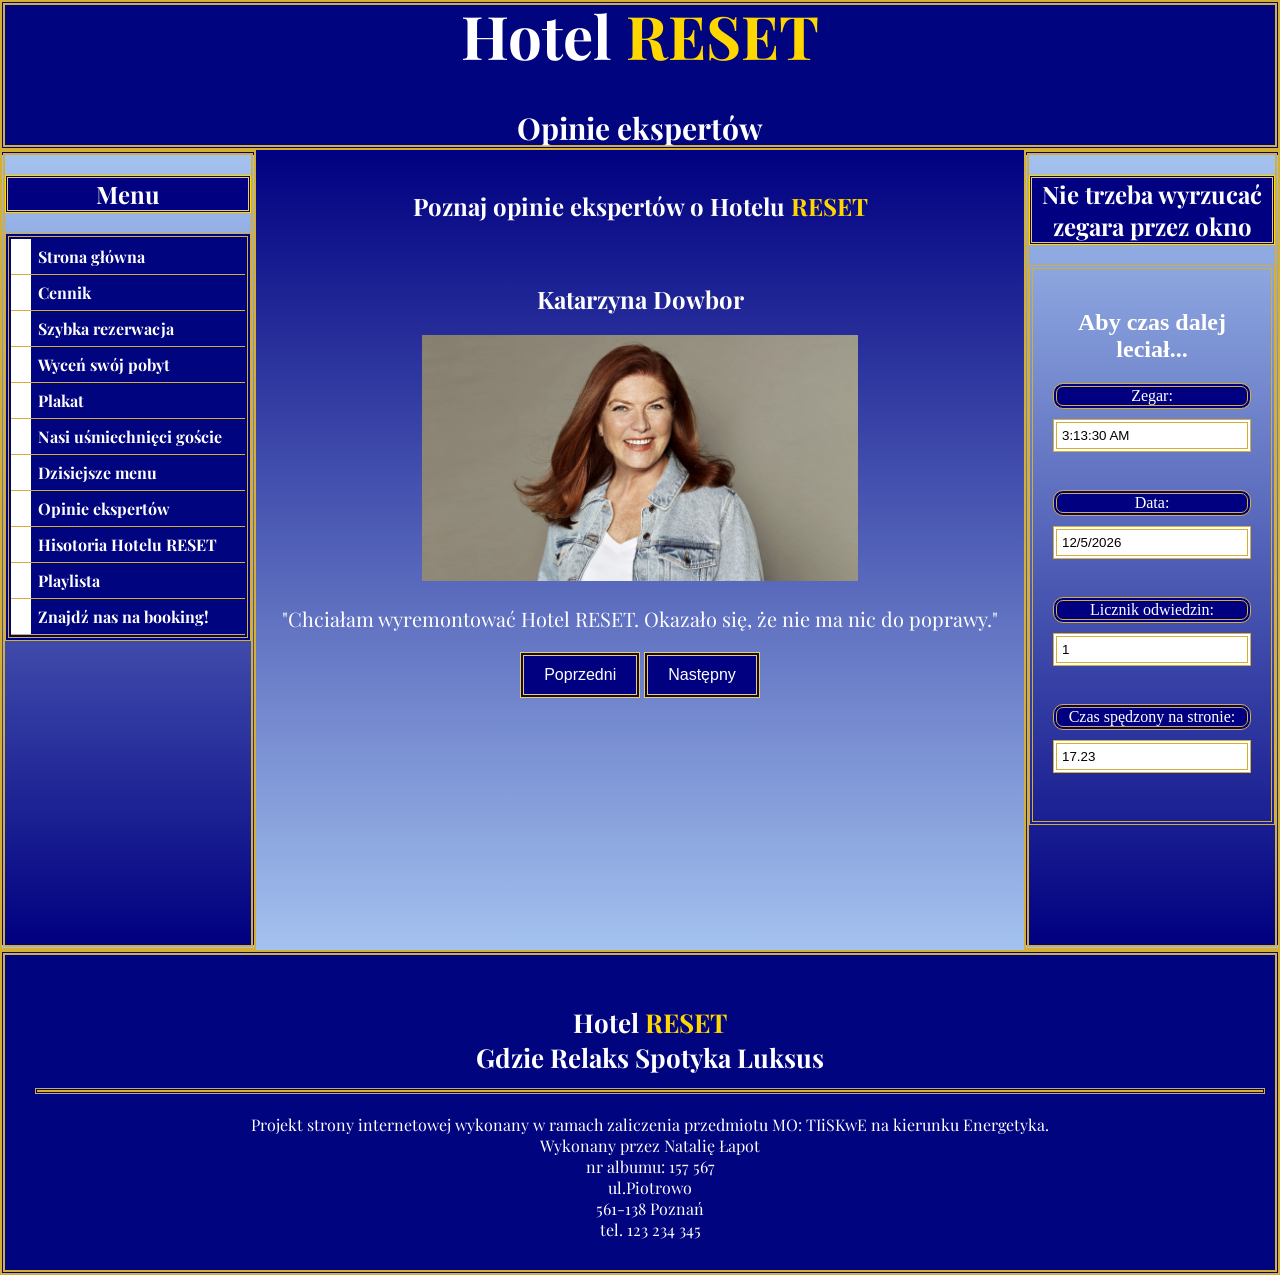
<file: prezentacja.html>
<!DOCTYPE html>
<html lang="pl">
<head>
    <meta charset="UTF-8">
    <meta name="viewport" content="width=device-width, initial-scale=1.0">
    <link href="https://fonts.googleapis.com/css2?family=Playfair+Display:wght@400;700&display=swap" rel="stylesheet">
    <link rel="stylesheet" href="Style/layout.css">
    <link rel="stylesheet" href="Style/menuPionowe.css">
    <link rel="stylesheet" href="Style/tabela.css">
    <link rel="stylesheet" href="Style/formularz.css">
    <link rel="stylesheet" href="Style/prezentacja.css">
</head>
<body>
    <header>
        <h1>Hotel <span style="color: gold;">RESET</span><br>
        <span style="font-size: 30px; text-align: center">Opinie ekspertów</span></h1>
    </header>
    <nav>
        <h2>Menu</h2>
        <ul>
            <li> <a href="index.html"> Strona główna </a> </li>
            <li><a href="tabela.html">Cennik</a></li>
            <li><a href="formularz.html">Szybka rezerwacja</a></li>
            <li><a href="Kalkulator.html">Wyceń swój pobyt</a></li>
            <li><a href="canvas.html">Plakat</a></li>
            <li><a href="obrazy.html">Nasi uśmiechnięci goście</a></li>
            <li><a href="mapa.html">Dzisiejsze menu</a></li>
            <li><a href="prezentacja.html">Opinie ekspertów</a></li>
            <li><a href="historia.html">Hisotoria Hotelu RESET</a></li>
            <li><a href="playlista.html">Playlista</a></li>
            <li><a href="https://www.booking.com/index.pl.html" target="_blank">Znajdź nas na booking!</a></li>
        </ul>
    </nav>
    <article href="style/prezentacja.css">
        <h1>Poznaj opinie ekspertów o Hotelu <span style="color: gold;">RESET</span></h1>
        <br/>
        <div class="slide active-slide">
            <h2>Katarzyna Dowbor</h2>
            <img src="Zdjęcia/ekspert1.jpg" alt="Katarzyna Dowbor" />
            <p>"Chciałam wyremontować Hotel RESET. Okazało się, że nie ma nic do poprawy."</p>
        </div>
        <div class="slide">
            <h2>Małgorzata Rozenek-Majdan</h2>
            <img src="Zdjęcia/ekspert2.jpg" alt="Gosia" />
            <p>"Przyszłam do Hotelu RESET w białej rękawiczce. Po moim wyjściu była jeszcze bielsza."</p>
        </div>
        <div class="slide">
            <h2>Zenon Martyniuk</h2>
            <img src="Zdjęcia/ekspert3.jpg" alt="Zenek" />
            <p>"Życie to są chwile. Chwile, które warto spędzić w Hotelu RESET."</p>
        </div>
        <div class="slide">
            <h2>Fineasz i Ferb</h2>
            <img src="Zdjęcia/ekspert4.jpg" alt="Fineasz" />
            <p>"Podczas pobytu w Hotelu RESET codziennie wiedziałem co będziemy robić Ferb."</p>
        </div>
        <div class="slide">
            <h2>Harry Potter</h2>
            <img src="Zdjęcia/ekspert5.jpg" alt="Hari" />
            <p>"Spędziłem w Hotelu RESET pół roku. Nie dopadł mnie żaden dementor. Polecam."</p>
        </div>
        <div class="slide">
            <h2>Ludzik z delmy</h2>
            <img src="Zdjęcia/ekspert6.jpg" alt="delmik" />
            <p>"Praca w delmie i elektrowni jądrowej potrafi być męcząca. Lubię się zRESETować"</p>
        </div>
        <div class="nav-buttons">
            <button onclick="previousSlide()">Poprzedni</button>
            <button onclick="nextSlide()">Następny</button>
        </div>
    </article>
    <script src="js/prezentacja.js"></script>
    <aside>
        <h2>Nie trzeba wyrzucać zegara przez okno</h2>
        <iframe src="kontrolki.html" frameborder="0"></iframe>
    </aside>
    <footer>
        <div class="luxury-text">Hotel <span style="color: gold;">RESET </span><br>
        Gdzie Relaks Spotyka Luksus <hr></div>
        <div class="smaller-text">Projekt strony internetowej wykonany w ramach 
        zaliczenia przedmiotu MO: TIiSKwE na kierunku Energetyka. <br>
        Wykonany przez Natalię Łapot <br>
        nr albumu: 157 567 <br>
        ul.Piotrowo <br> 561-138 Poznań <br>
        tel. 123 234 345</div>
    </footer>
</body>
</html>
</file>
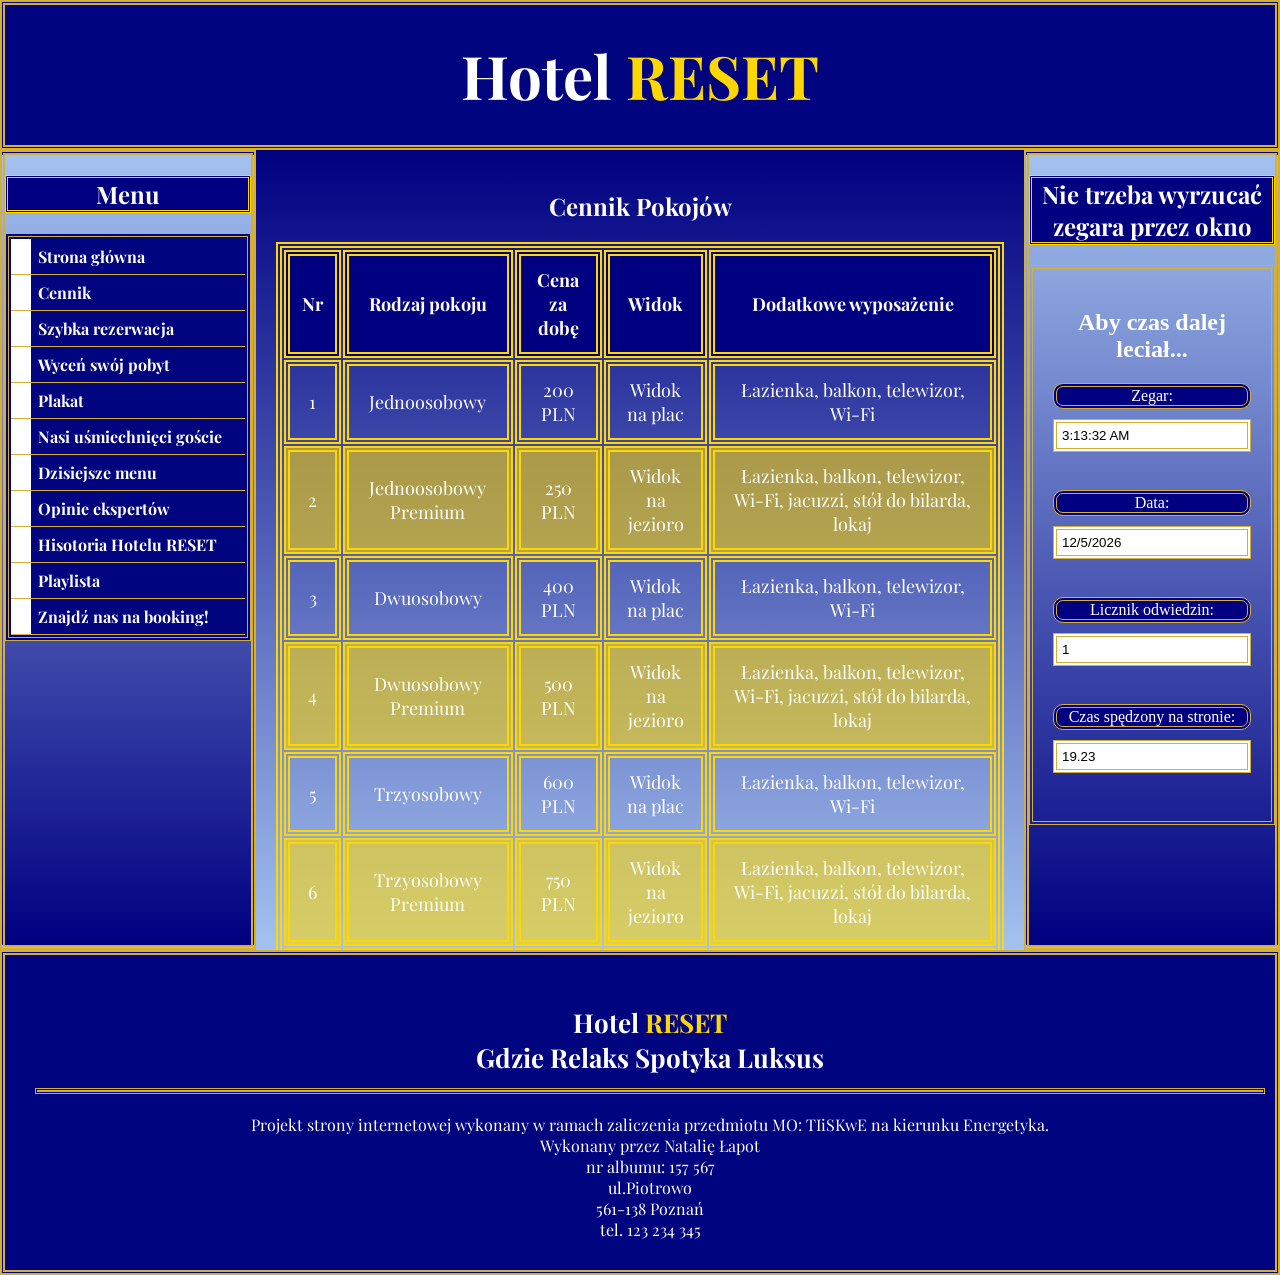
<file: tabela.html>
<!DOCTYPE html>
<html lang="pl">
<head>
    <meta charset="UTF-8">
    <meta name="viewport" content="width=device-width, initial-scale=1.0">
    <link href="https://fonts.googleapis.com/css2?family=Playfair+Display:wght@400;700&display=swap" rel="stylesheet">
    <link rel="stylesheet" href="Style/layout.css">
    <link rel="stylesheet" href="Style/menuPionowe.css">
    <link rel="stylesheet" href="Style/tabela.css">
    <link rel="stylesheet" href="Style/formularz.css">
</head>
<link rel="stylesheet" href="Style/layout.css">
<link rel="stylesheet" href="Style/menuPionowe.css">
<link rel="stylesheet" href="Style/tabela.css">
<link rel="stylesheet" href="Style/formularz.css">
</head>
<body>
<header>
    <h1>Hotel <span style="color: gold;">RESET</span></h1>
</header>
<nav>
    <h2>Menu</h2>
    <ul>
        <li><a href="index.html">Strona główna</a></li>
        <li><a href="tabela.html">Cennik</a></li>
        <li><a href="formularz.html">Szybka rezerwacja</a></li>
        <li><a href="Kalkulator.html">Wyceń swój pobyt</a></li>
        <li><a href="canvas.html">Plakat</a></li>
        <li><a href="obrazy.html">Nasi uśmiechnięci goście</a></li>
        <li><a href="mapa.html">Dzisiejsze menu</a></li>
        <li><a href="prezentacja.html">Opinie ekspertów</a></li>
        <li><a href="historia.html">Hisotoria Hotelu RESET</a></li>
        <li><a href="playlista.html">Playlista</a></li>
        <li><a href="https://www.booking.com/index.pl.html" target="_blank">Znajdź nas na booking!</a></li>
    </ul>
</nav>
<article>
<main>
    <h2>Cennik Pokojów</h2>
    <div id="table-container"></div>
</main>

<script src="js/tabela.js"></script>
</article>


    <aside>
        <h2>Nie trzeba wyrzucać zegara przez okno</h2>
        <iframe src="kontrolki.html" frameborder="0"></iframe>
    </aside>
    <footer>
        <div class="luxury-text">Hotel <span style="color: gold;">RESET </span><br>
        Gdzie Relaks Spotyka Luksus <hr></div>
        <div class="smaller-text">Projekt strony internetowej wykonany w ramach 
        zaliczenia przedmiotu MO: TIiSKwE na kierunku Energetyka. <br>
        Wykonany przez Natalię Łapot <br>
        nr albumu: 157 567 <br>
        ul.Piotrowo <br> 561-138 Poznań <br>
        tel. 123 234 345</div>
    </footer>
</body>
</html>
</file>
<file: Style/layout.css>
*{
    box-sizing: border-box;
}
body{
    width: 100%;
    margin: auto;
}
body>header{
    font-family: 'Playfair Display', serif;
    width: 100%;
    height: 150px;
    background-color: #00047e;
    background-repeat: no-repeat;
    display: flex;
    justify-content: center;
    align-items: center;
    text-align: center;
    padding: 10px;
    font-size: 30px;
    border: 5px double #D4AF37;
    color: white;
}

nav,article,aside{
    font-family: 'Playfair Display', serif;
    display: block;
    height: 800px;
    float: left;
}
nav,aside{
    font-family: 'Playfair Display', serif;
    width: 20%;
    background: linear-gradient(to bottom, rgb(164, 194, 239), navy);
    border: 5px double #D4AF37;
}

article{
    font-family: 'Playfair Display', serif;
    width: 60%;
    background: linear-gradient(to bottom, navy, rgb(164, 194, 239));
    padding: 20px;
    overflow: auto;
    color: #FFFFFF;
    
}
article p{
    font-size: 20px;

}
body>footer{
    background-color: #00047e;
    color: #FFFFFF;
    padding: 50px 10px 10px 30px;
    border: 5px double #D4AF37;
    clear: both;

}
body > footer hr{
border:3px double  #D4AF37
}



body>footer .luxury-text {font-family: 'Playfair Display', serif;
font-size: 26px;
text-align: center;
margin-bottom: 20px;
font-weight: bold;
}
body>footer .smaller-text {font-family: 'Playfair Display', serif;
    font-size: 16px;
    text-align: center;
    margin-bottom: 20px;
}
iframe{
    width: 100%;
    height: 100%;
    border: none;
}
</file>
<file: Style/menuPionowe.css>
nav ul, nav ul li{
    display: block;
    list-style: none;
    margin: 0px;
    padding: 0px;

}

nav ul{
    width: 100%;
    background-color: #00047e;
    padding: 2px 2px 2px 2px;
    border: 4px double #D4AF37;
}
nav ul li{
    border-bottom: 1px solid #D4AF37;
}
nav ul a:link, nav ul a:visited{
    background-color: #00047e;
    width: 100%;
    display: block;
    text-decoration: none;
    padding: 7px;
    font-weight: bold;
    color: #FFFFFF;
    border-left: 20px solid #FFFFFF;
}

nav ul a:hover{
    background-color: #FFFFFF;
    border-left: 10px solid #FFFFFF;
    color: #D4AF37;
}
nav h2{
    background-color: navy;
    color: #FFFFFF;
    text-align: center;
    border: double gold;
}

aside h2{
    background-color: navy;
    color: #FFFFFF;
    text-align: center;
    border: double gold;
}
</file>
<file: Style/tabela.css>
article{
    color:white;
    text-align: center;
}
table {
    width: 100%;
    border: 6px double gold;
    margin: 20px 0;
    font-size: 18px;
    text-align: center;
    color:white;
}
th, td {
    padding: 12px;
    border: 6px double gold;
}
th {
    background-color: navy;
}
.premium {
    background-color: rgba(255, 217, 0, 0.564);
}
</file>
<file: Style/formularz.css>
legend{
    font-weight: bold;
    font-size: 20px;
    text-shadow: 2px 2px 3px navy;
}
fieldset{
    width: 400px;
    border-color: gold;
    border-style: double;
    border-radius: 20px;
}

label{
    display: inline-block;
    width: 120px;
    margin: 2px 2px 2px 35px;
    background-color: navy;
    border-radius: 10px;
    text-align: center;
}

form{
    width: 400px;
    margin: auto;
}
</file>
<file: Style/kalkulator.css>
body {
    font-family: Arial, sans-serif;
}
.container {
    max-width: 80%;
    margin: 0 auto;
    padding: 40px;
    border: 3px double gold;
    border-radius: 10px;
    box-shadow: 0 0 30px gold;
}
label {
    display: block;
    margin: 10px 0 5px;
    width: 150px;
}
input[type="number"], input[type="checkbox"] {
    margin-bottom: 15px;
    width: 100%;
}
input[type="button"] {
    display: block;
    width: 100%;
    padding: 10px;
    background-color: gold;
    border: none;
    cursor: pointer;
    font-size: 16px;
}
input[type="button"]:hover {
    background-color: gold;
}
.result {
    margin-top: 20px;
    font-size: 18px;
}
#chartContainer {
    width: 100%;
    max-width: 600px;
    height: 400px;
    margin: 20px auto;
    background-color: white;
    border: 1px solid #ccc;
    border-radius: 10px;
    padding: 20px;
    box-sizing: border-box;
}
#myChart {
    width: 100%;
    max-width: 600px;
    height: 400px;
}
</file>
<file: Style/prezentacja.css>
.slide {
    display: none;
    text-align: center;
}
.active-slide {
    display: block;
}
img {
    max-width: 60%;
    height: auto;
}
p {
    text-align: center;
}
.nav-buttons {
    text-align: center;
    margin: 20px;

}
.nav-buttons button {
    padding: 10px 20px;
    font-size: 16px;
    background-color: navy;
    color: white;
    border: 4px double gold;
}
</file>
